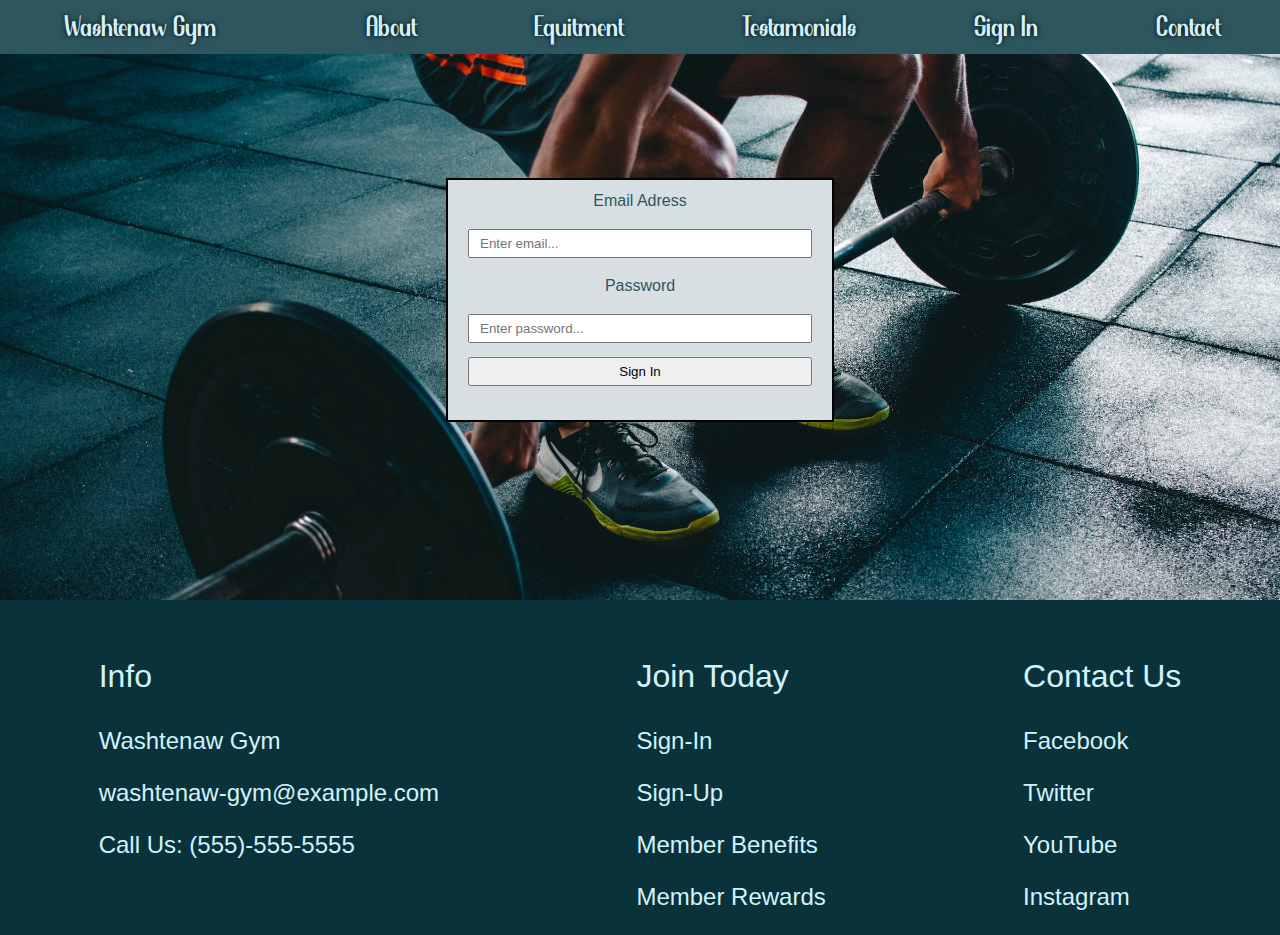
<file: sign-in.html>
<!DOCTYPE html>
<html lang="en">
<head>
    <meta charset="UTF-8">
    <meta http-equiv="X-UA-Compatible" content="IE=edge">
    <meta name="viewport" content="width=device-width, initial-scale=1.0">
    <link rel="stylesheet" href="sign.css">
    <link rel="stylesheet" href="style.css">
    <title>Sign In</title>
</head>
<body>

<!-- nav -->
<nav class="nav-bar">
    <div class="nav-container">
        <div class="nav-brand">
            <a href="index.html">Washtenaw Gym</a>  
        </div>
        <div class="nav-menu">
            <ul class="nav-list">
                <li><a href="about.html">About</a></li>
                <li> <a href="index.html#equitment">Equitment</a> </li>
                <li> <a href="about.html#testamonials">Testamonials</a> </li>
                <li> <a href="sign-in.html">Sign In</a></li>
                <li><a href="#contact">Contact</a></li>
            </ul>
        </div>
    </div>
</nav>


    <div class="img-container">
        <div class="sign-in-container">

            <form action="sign-out.html">
                <label for="email">Email Adress</label>
                <input type="text" id="email" name="email" placeholder="Enter email...">
                <label for="password">Password</label>
                <input type="password" id="password" name="password" placeholder="Enter password...">
                <input type="submit" value="Sign In" class="button">
            </form>
        </div>
    </div>

    
<!-- footer -->

<footer>
    <div class="footer-container" id="contact">


        <div class="footer-section">
            <p class="footer-head">Info</p>
            <div class="tiny">
                <p class="tiny"><i class="icons fa-solid fa-location-dot"></i> Washtenaw Gym</p>
            </div> 
            <div class="tiny">
                <p class="tiny"><i class=" icons fa-solid fa-envelope"></i> washtenaw-gym@example.com</p>
            </div>  
            <div class="tiny">
                <p class="tiny"><i class="icons fa-solid fa-phone"></i> Call Us: (555)-555-5555</p>
            </div>
        </div>
       
            
            <div class="footer-section">
                <p class="footer-head">Join Today</p>
                <div class="tiny">
                    <p class="tiny"> Sign-In</p>
                </div> 
                <div class="tiny">
                    <p class="tiny"> Sign-Up</p>
                </div>  
                <div class="tiny">
                    <p class="tiny">Member Benefits</p>
                </div>
                <div class="tiny">
                    <p class="tiny">Member Rewards</p>
                </div>
            </div>
        <div class="footer-section">
            <p class="footer-head">Contact Us</p>
            <div>
                <p class="tiny"> <i class="fa-brands fa-facebook"></i> Facebook</p>
            </div> 
            <div class="tiny">
                <p class="tiny"><i class="fa-brands fa-twitter"> </i> Twitter</p>
            </div>  
            <div class="tiny">
                <p class="tiny"> <i class="fa-brands fa-youtube"></i> YouTube</p>
            </div>
            <div class="tiny">
                <p class="tiny"><i class="fa-brands fa-instagram"></i> Instagram</p>
            </div>
        </div>




    </div>
</footer>


    
</body>
</html>
</file>
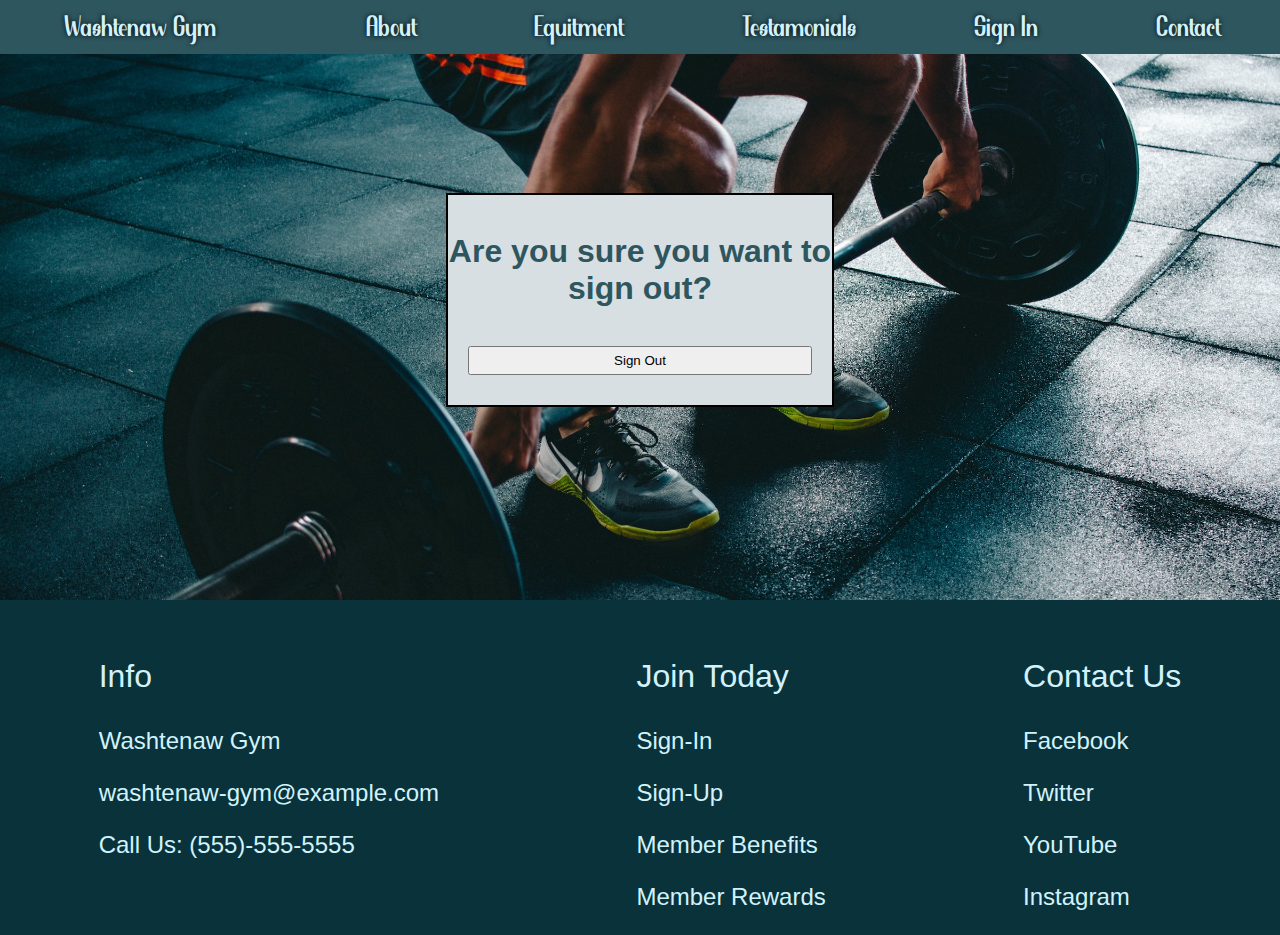
<file: sign-out.html>
<!DOCTYPE html>
<html lang="en">
<head>
    <meta charset="UTF-8">
    <meta http-equiv="X-UA-Compatible" content="IE=edge">
    <meta name="viewport" content="width=device-width, initial-scale=1.0">
    <link rel="stylesheet" href="sign.css">
    <link rel="stylesheet" href="style.css">
    <title>Sign In</title>
</head>
<body>

<!-- nav -->
<nav class="nav-bar">
    <div class="nav-container">
        <div class="nav-brand">
            <a href="index.html">Washtenaw Gym</a>  
        </div>
        <div class="nav-menu">
            <ul class="nav-list">
                <li><a href="about.html">About</a></li>
                <li> <a href="index.html#equitment">Equitment</a> </li>
                <li> <a href="about.html#testamonials">Testamonials</a> </li>
                <li> <a href="sign-in.html">Sign In</a></li>
                <li><a href="#contact">Contact</a></li>
            </ul>
        </div>
    </div>
</nav>

<!-- Main section -->
    <div class="img-container">
        
        <div class="sign-in-container" id="sign-out-container">

            <h1 id="sign-out-text">Are you sure you want to sign out?</h1>
            <form action="sign-in.html">

            <input type="submit" value="Sign Out" class="button" id="sign-out">
            </form>
        </div>
    </div>

    
<!-- footer -->
<footer>
    <div class="footer-container" id="contact">


        <div class="footer-section">
            <p class="footer-head">Info</p>
            <div class="tiny">
                <p class="tiny"><i class="icons fa-solid fa-location-dot"></i> Washtenaw Gym</p>
            </div> 
            <div class="tiny">
                <p class="tiny"><i class=" icons fa-solid fa-envelope"></i> washtenaw-gym@example.com</p>
            </div>  
            <div class="tiny">
                <p class="tiny"><i class="icons fa-solid fa-phone"></i> Call Us: (555)-555-5555</p>
            </div>
        </div>
       
            
            <div class="footer-section">
                <p class="footer-head">Join Today</p>
                <div class="tiny">
                    <p class="tiny"> Sign-In</p>
                </div> 
                <div class="tiny">
                    <p class="tiny"> Sign-Up</p>
                </div>  
                <div class="tiny">
                    <p class="tiny">Member Benefits</p>
                </div>
                <div class="tiny">
                    <p class="tiny">Member Rewards</p>
                </div>
            </div>
        <div class="footer-section">
            <p class="footer-head">Contact Us</p>
            <div>
                <p class="tiny"> <i class="fa-brands fa-facebook"></i> Facebook</p>
            </div> 
            <div class="tiny">
                <p class="tiny"><i class="fa-brands fa-twitter"> </i> Twitter</p>
            </div>  
            <div class="tiny">
                <p class="tiny"> <i class="fa-brands fa-youtube"></i> YouTube</p>
            </div>
            <div class="tiny">
                <p class="tiny"><i class="fa-brands fa-instagram"></i> Instagram</p>
            </div>
        </div>




    </div>
</footer>


    
</body>
</html>
</file>
<file: sign.css>
*{
    /* border:1px solid red; */

}

body{
    margin:0;
    padding:0;
    

}

.img-container{
    width:100%;
    height:600px;
    background-image: url(photos/sign-in-out/lifting.jpg);
    background-size:cover;
    z-index: -1;
    /* text-align: center; */

}

.sign-in-container{
    position: relative;
    top: 50%;
    left: 50%;
    transform: translate(-50%, -50%);
    width:30%;
    height:40%;
    background-color:#d8dfe3;
    color:#2e565f;
    border: 2px solid black;
    text-align: center;
    font-family: 'Franklin Gothic Medium', 'Arial Narrow', Arial, sans-serif;
}

input, label{
    padding:5px 10px;
    margin: 7px 20px;

}


form{
    display:flex;
    flex-direction: column;
}


#button{
    margin: 10px;
}


#sign-out-container{
    width:30%;
    height:35%;
}

#sign-out-text{
    margin-top:10%;
}



#sign-out{
    margin-top:10%;
}
</file>
<file: style.css>
*{
    /* border: 1px solid red; */
}

@font-face {
    font-family: Rocky ;
    src: url(font/rocky.regular.ttf);
}

@font-face {
    font-family: Sharp;
    src: url(font/Sharpshooter.ttf);
}


body{
    margin:0;
    padding:0;
    background-color: #2e565f;
    color:#D2F2FBff;
    font-family: Rocky;
}

h1,h2, h3, h4, h5, h6{
    margin:0;
    padding:0;
}



.nav-container{
    position:fixed;
    margin-top:0;
    z-index:2;
    display: flex;
    justify-content: flex-start;
    background-color: #2e565f;
    color:#D2F2FBff;
    align-items: center;
    width:100%;

}

.nav-brand{
    margin-left: 5%;
    width:20%;
}


.nav-menu{
    width:100%;
}

.nav-list{
    display: flex;
    justify-content: space-around;
    align-items: center;
    flex-direction: row;
    list-style-type: none;
    margin:10px 0;
}

a{
    text-decoration: none;
    color:#D2F2FBff;
    text-shadow: 0 0 5px black;;
}

a:hover{
    color:rgb(100, 100, 245);

}



.main-img{
    background-image: url(photos/Main-page/hero/pull-up.jpg);
    width:100%;
    height:700px;
    background-size: cover;
    text-align:center;
    padding:300px;
}


.title{
    color:#D2F2FBff;
    margin:50px 0 20px 0;
    text-shadow:0 0 5px black;
    text-align:center;

}

.img-section{
    display:flex;
    justify-content: center;
    margin-bottom:3%;
}

.img{
    width:100%;
}

.img-info{
    width:100%;
    height:400px;
    object-fit: cover;
}

.info{
    padding:10px;
    font-family:'Franklin Gothic Medium', 'Arial Narrow', Arial, sans-serif;
}

#about-img{
    padding-top:15%;
    margin-left:5%;
    
}

.about-header{
    display: flex;
    flex-direction: row;
    justify-content: space-around;

}

.equitment-title{
    text-align: center;
    font-size:24px;
    margin-top:3%;
}

.about-text{
    padding:10% 3% 0 5%;
    text-align: center;
}

.testamonials{
    margin:2% 5% 10% 5%;
    display:grid;
    grid-template-columns: repeat(2, 50%);
    grid-template-rows: repeat(4, auto);

    grid-column-gap: 3%;
    grid-row-gap:1%;

}


@media screen and (width<700px){

.testamonials{
    background-color: green;
    margin-bottom:30%;
}
}

@media screen and (width<500px){
    .testamonials{
        background-color: yellow;
        margin-bottom:50%;
    }
}
@media screen and (width<400px){
    .testamonials{
        background-color: red;
        margin-bottom:100%;
    }
}
@media screen and (width<200px){
    .testamonials{
        background-color: red;
        margin-bottom:200%;
    }
}

.img-about{
    width:100%;
    height:600px;
    object-fit: cover;
}

.text-section{
    text-align: center;
    margin-top:10%;

}

#testamonials-title{
    margin-top:2%;
    text-align: center;
}

footer{
    background-color: #09323b;
    color:#D2F2FBff;
    padding:0px;
    margin:0px;
    font-family: 'Franklin Gothic Medium', 'Arial Narrow', Arial, sans-serif;
}


.footer-container{
    display:flex;
    flex-direction: row;
    justify-content: space-around;
    
    padding-top:2%;
   
}



.footer-head{
    font-size:32px;
}

.tiny{
    font-size:24px;
}
</file>
